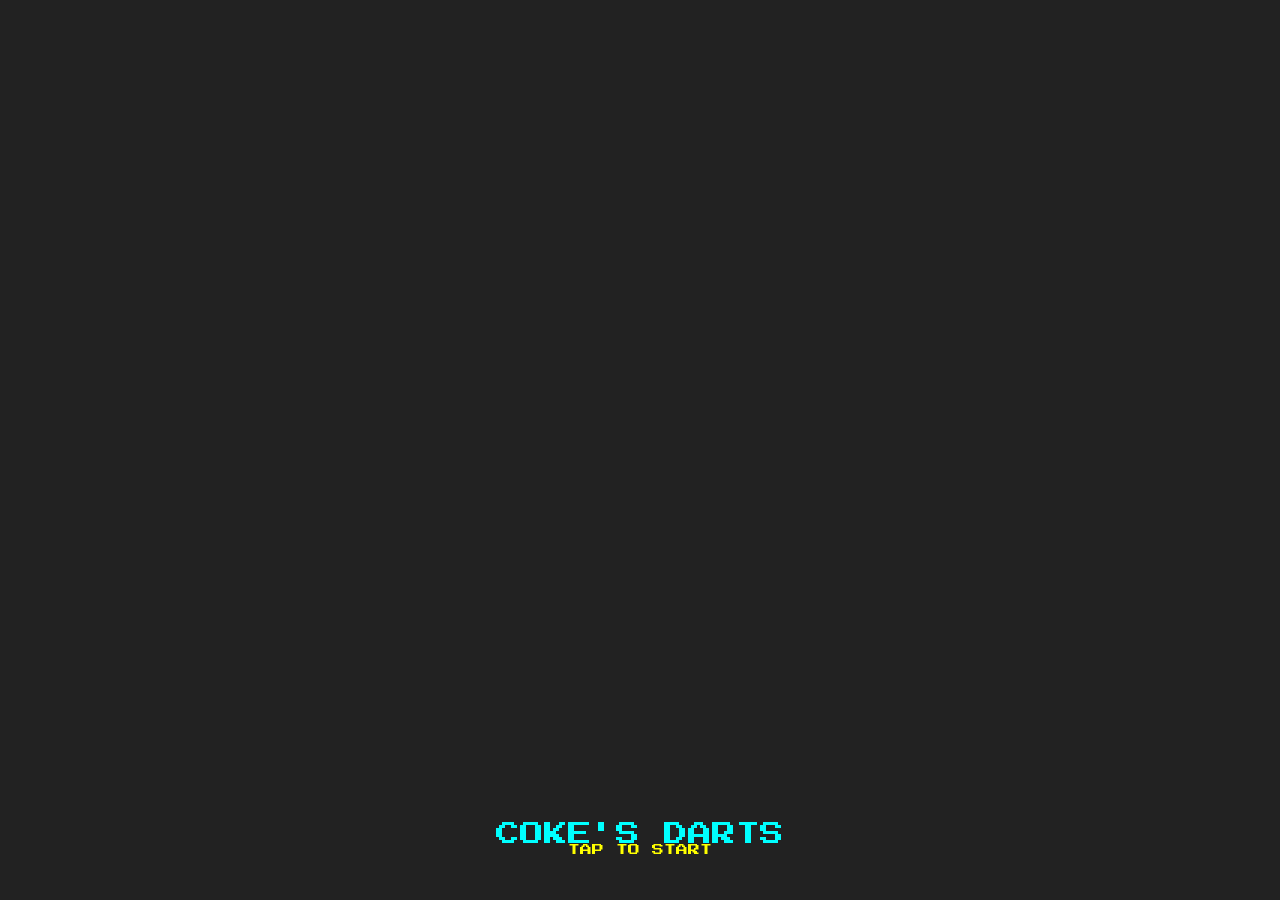
<file: classic.html>
<!DOCTYPE html>
<html lang="es">
<head>
    <meta charset="UTF-8">
    <meta name="viewport" content="width=device-width, initial-scale=1.0, maximum-scale=1.0, user-scalable=no">
    <title>Coke's Darts</title>
    <link rel="stylesheet" href="styles.css">
    <link href="https://fonts.googleapis.com/css2?family=Press+Start+2P&display=swap" rel="stylesheet">
</head>
<body>
    <div id="game-container">
        <canvas id="gameCanvas"></canvas>
    </div>
    <script src="game.js"></script>
</body>
</html>
</file>
<file: styles.css>
* {
    margin: 0;
    padding: 0;
    box-sizing: border-box;
}

body, html {
    width: 100%;
    height: 100%;
    background-color: #111;
    overflow: hidden;
    touch-action: none; /* Previene scroll táctil y zoom en móvil */
    font-family: 'Press Start 2P', cursive;
    color: white;
}

#game-container {
    width: 100%;
    height: 100%;
    display: flex;
    justify-content: center;
    align-items: center;
}

canvas {
    image-rendering: pixelated; /* Asegura estética retro */
    background-color: #222;
    max-width: 100%;
    max-height: 100%;
    object-fit: contain;
}
</file>
